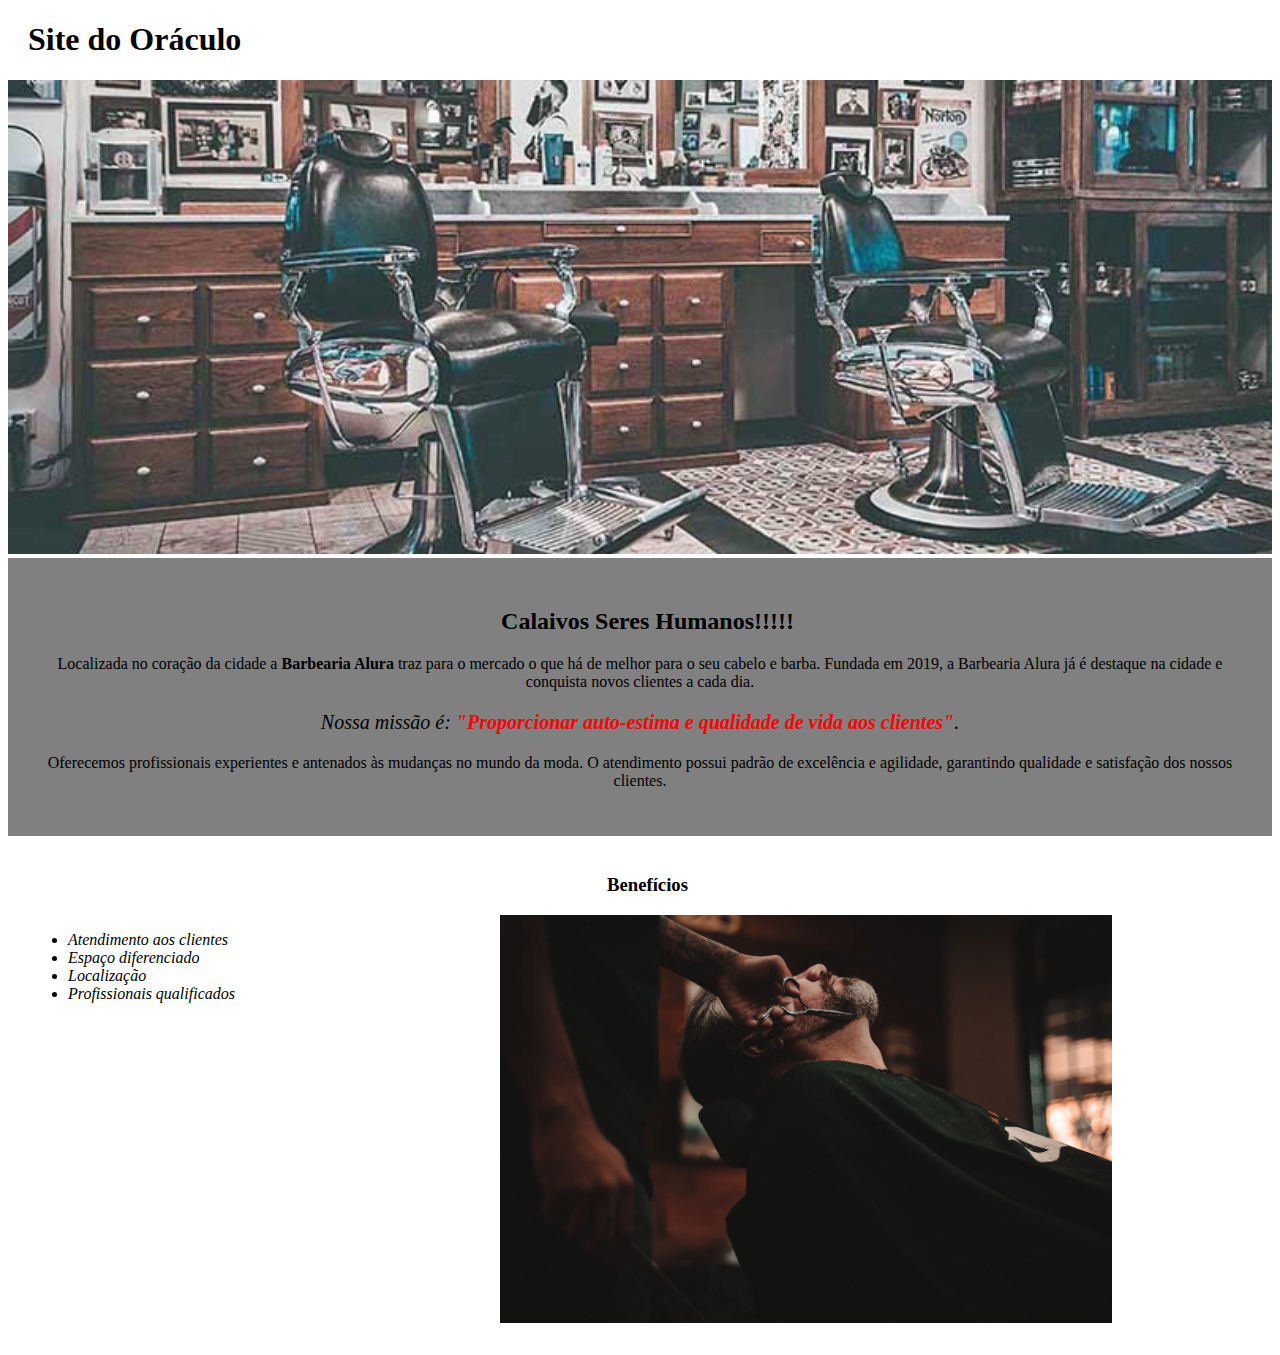
<file: index.html>
<!DOCTYPE html>
<html lang="pt-br">
<head>
    <meta charset="UTF-8">
    <meta http-equiv="X-UA-Compatible" content="IE=edge">
    <meta name="viewport" content="width=device-width, initial-scale=1.0">
    <link rel="stylesheet" href="style.css">
    <title>Site do Oráculo</title>

</head>

<body>

    <header>

        <h1 class="tituloprincipal">Site do Oráculo</h1>

    </header>

        <img id="banner" src="banner.jpg">
        <div class="principal">
                <h2 class="titulocentro">Calaivos Seres Humanos!!!!!</h2>
                <p>Localizada no coração da cidade a <strong>Barbearia Alura</strong> traz para o mercado o que há de melhor para o seu cabelo e barba. Fundada em 2019, a Barbearia Alura já é destaque na cidade e conquista novos clientes a cada dia.</p>

                <p style="font-size: 20px"><em>Nossa missão é: <strong>"Proporcionar auto-estima e qualidade de vida aos clientes"</strong>.</em></p>

                <p>Oferecemos profissionais experientes e antenados às mudanças no mundo da moda. O atendimento possui padrão de excelência e agilidade, garantindo qualidade e satisfação dos nossos clientes.</p>
            </div>

        <div class="beneficios">

            <h3 class="titulocentro">Benefícios</h3>

            <ul>
                
                <li class="itens">Atendimento aos clientes</li>
                <li class="itens">Espaço diferenciado</li>
                <li class="itens">Localização</li>
                <li class="itens">Profissionais qualificados</li>
            </ul>

            <img src="beneficios.jpg" class="imgbeneficios">
        </div>

        </body>
</html>
</file>
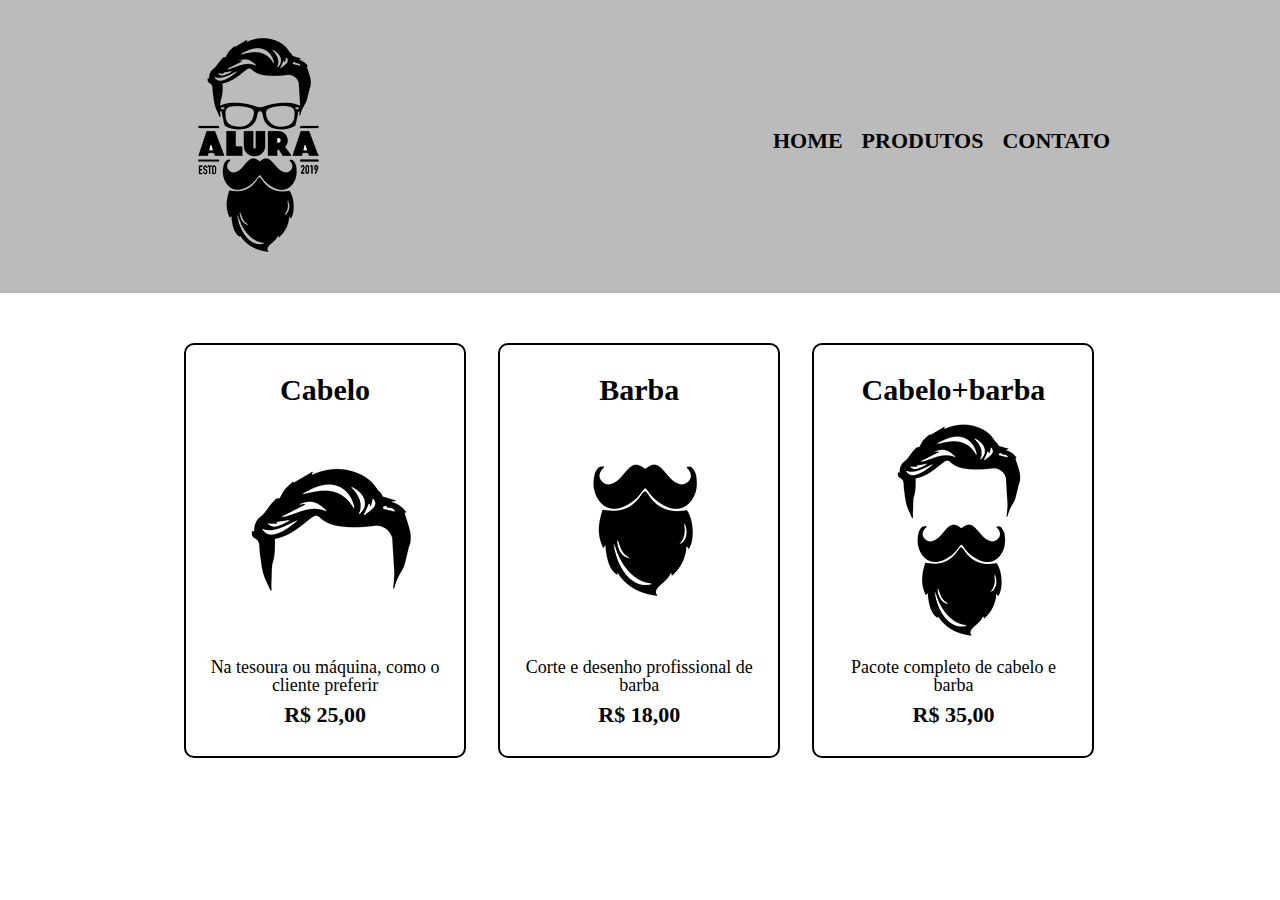
<file: produtos.html>
<!DOCTYPE html>
<html lang="pt-br">
<head>
    <meta charset="UTF-8">
    <meta http-equiv="X-UA-Compatible" content="IE=edge">
    <meta name="viewport" content="width=device-width, initial-scale=1.0">
    <title>Produtos</title>
    <link rel="stylesheet" href="reset.css">
    <link rel="stylesheet" href="produtos.css">

        </head>
        <body>
            <header>
                <div class="caixa">
                    <h1><img src="logo.png"></h1>
        
                    <nav>
                        <ul>
                            <li><a href="index.html">Home</a></li>
                            <li><a href="produtos.html">Produtos</a></li>
                            <li><a href="contato.html">Contato</a></li>
                        </ul>
                    </nav>
                </div>
            </header>

            <main>
                <ul class="produtos">

                    <li><h2>Cabelo</h2>
                    <img src="cabelo.jpg">
                    <p class="descricaoproduto">Na tesoura ou máquina, como o cliente preferir</p>
                    <p class="precoproduto">R$ 25,00</p>
                    </li>

                    <li><h2>Barba</h2>
                    <img src="barba.jpg">
                    <p class="descricaoproduto">Corte e desenho profissional de barba</p>
                    <p class="precoproduto">R$ 18,00</p>
                    </li>

                    <li><h2>Cabelo+barba</h2>
                    <img src="cabelo+barba.jpg">
                    <p class="descricaoproduto">Pacote completo de cabelo e barba</p>
                    <p class="precoproduto">R$ 35,00</p>
                    </li>

                </ul>
            </main>
        </body>
    </html>

</head>
<body>
    
</body>
</html>
</file>
<file: style.css>
body {

}

#banner {
        width:100% ;    
}

.principal {
    background: gray;
    padding: 30px;

}

.tituloprincipal{

    padding-left: 20px;
}

.titulocentro {
    text-align: center;
    padding top: 20px;
    margin-left: 15px;
}

p {
text-align: center;
background: gray;
}

em strong {
    color:red
}

#aula {
    font-size: 60px;
}

.itens{
    font-style: italic;
}

.beneficios {
    background: #FFFFFF;
    padding: 20px;

}


ul{
    display: inline-block;
    vertical-align: top;
    width: 20%;
    margin-right: 15%;

}

.imgbeneficios {

    width: 50%;
}
</file>
<file: produtos.css>
header {
	background: #BBBBBB;
    padding: 20px 0;
}

.caixa{
    position: relative;
    width: 940px;
    margin: 0 auto;
}

nav {
    position: absolute;
    top:110px;
    right: 0px;

}
nav li {
	display: inline;
	margin: 0 0 0 15px;
}

nav a {
	text-transform: uppercase;
	color: #000000;
	font-weight: bold;
	font-size: 22px;
	text-decoration: none;
}

.produtos{
    width: 940px;
    margin: 0 auto;
    padding: 50px 0; 
}

.produtos li{
    display: inline-block;
    text-align: center;
    width: 30%;
    vertical-align: top;
    margin: 0 1.5%;
    padding: 30px 20px;
    box-sizing: border-box;
    border:2px #000000 solid;
    border-radius: 10px;

}

.produtos h2{
    font-size: 30px;
    font-weight: bold;   
}

.descricaoproduto{
font-size: 18px;    
}

.precoproduto{
    font-size: 22px;
    font-weight: bold;
    margin: 10px 0 0;
    margin-top: 10px;
}
</file>
